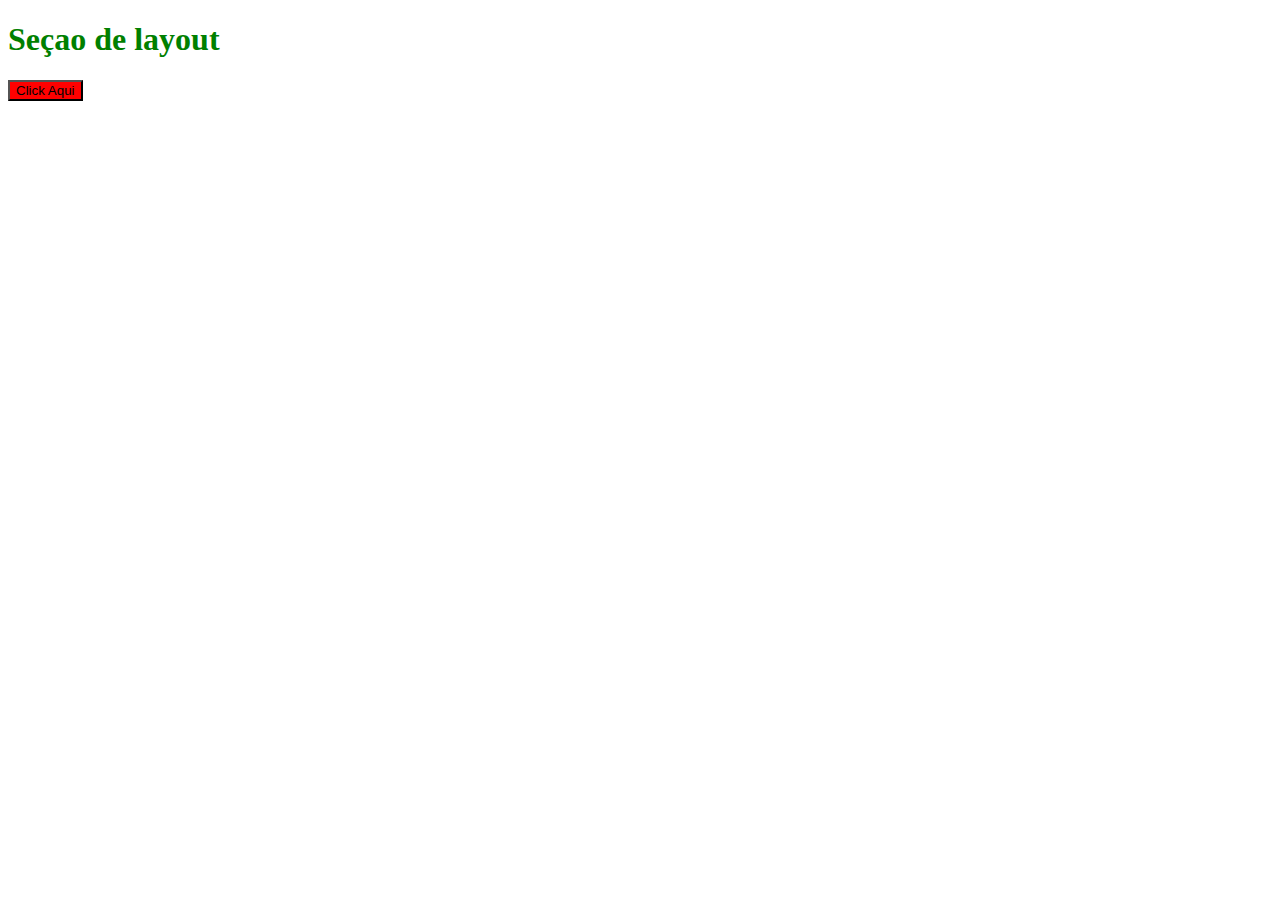
<file: aula2/index.html>
<!DOCTYPE html>
<html lang="en">
<head>
    <meta charset="UTF-8">
    <meta http-equiv="X-UA-Compatible" content="IE=edge">
    <meta name="viewport" content="width=device-width, initial-scale=1.0">
    <title>layout</title>
    <link href="https://cdn.jsdelivr.net/npm/bootstrap@5.0.2/dist/css/bootstrap.min.css" rel="stylesheet" integrity="sha384-EVSTQN3/azprG1Anm3QDgpJLIm9Nao0Yz1ztcQTwFspd3yD65VohhpuuCOmLASjC" crossorigin="anonymous">
    <link rel="stylesheet" href="/aula2/css/styles.css">
</head>
<body>
    <h1>Seçao de layout</h1>
    <button class="btn btn-primary">Click Aqui</button>
    
</body>
</html>
</file>
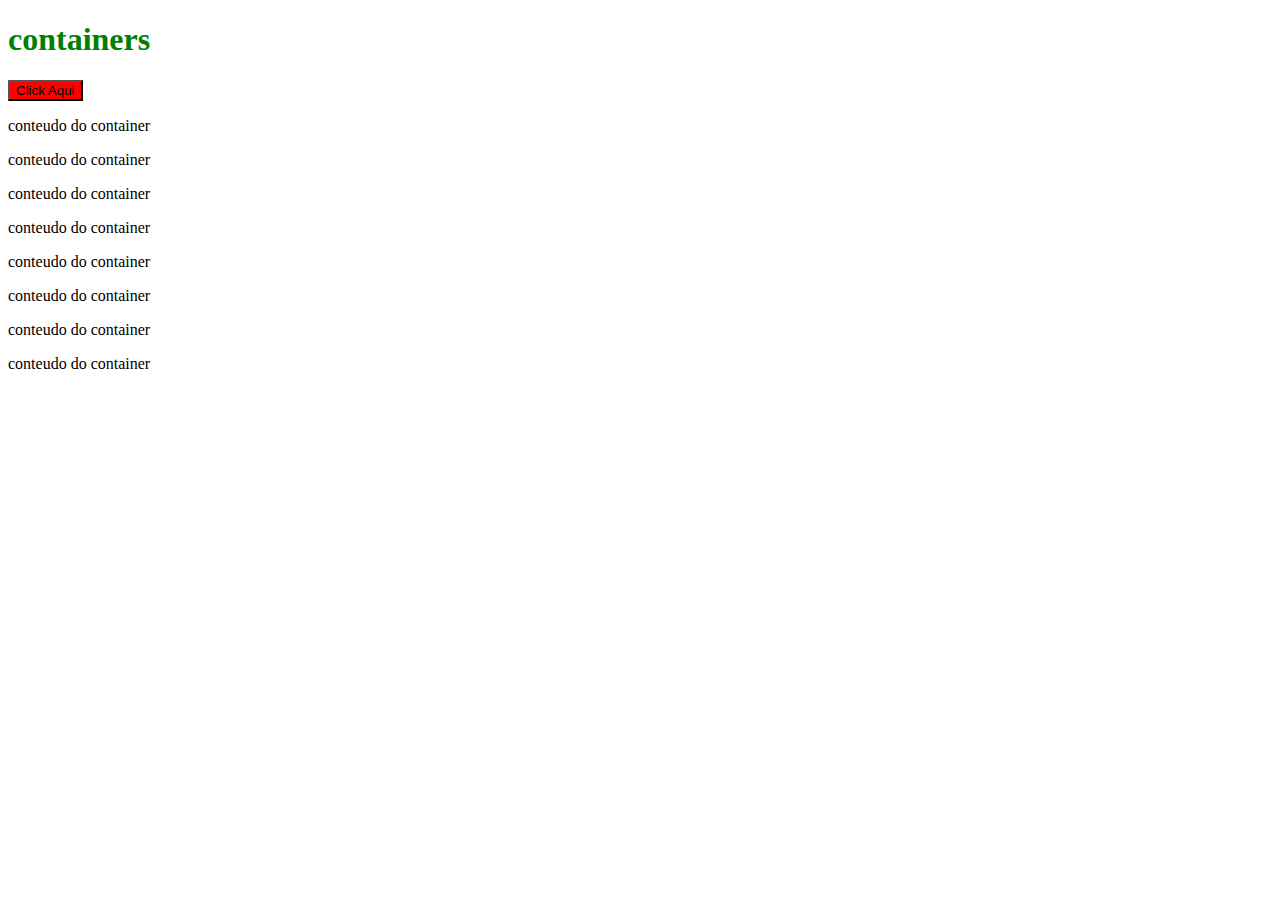
<file: aula3/index.html>
<!DOCTYPE html>
<html lang="en">
<head>
    <meta charset="UTF-8">
    <meta http-equiv="X-UA-Compatible" content="IE=edge">
    <meta name="viewport" content="width=device-width, initial-scale=1.0">
    <title>containers</title>
    <link href="https://cdn.jsdelivr.net/npm/bootstrap@5.0.2/dist/css/bootstrap.min.css" rel="stylesheet" integrity="sha384-EVSTQN3/azprG1Anm3QDgpJLIm9Nao0Yz1ztcQTwFspd3yD65VohhpuuCOmLASjC" crossorigin="anonymous">
    <link rel="stylesheet" href="/aula2/css/styles.css">
</head>
<body>
    <h1>containers</h1>
    <button class="btn btn-primary">Click Aqui</button>

    <div class="containers">
        <p>conteudo do container</p>
        <p>conteudo do container</p>
        <p>conteudo do container</p>
        <p>conteudo do container</p>
    </div>

    <div class="containers-fluid">
        <p>conteudo do container</p>
        <p>conteudo do container</p>
        <p>conteudo do container</p>
        <p>conteudo do container</p>
    </div>
    
</body>
</html>
</file>
<file: aula2/css/styles.css>
/* XS*/
h1 {

    color:red;
}
/*SM>= 576px */
@media (min-width:576px) {
    h1 {
        color: blue;
    }
}

/*MD >= 768px */
@media (min-width:768px) {
    h1{
        color: green;
    }
}


.btn-primary {
    background-color: red;
}
</file>
